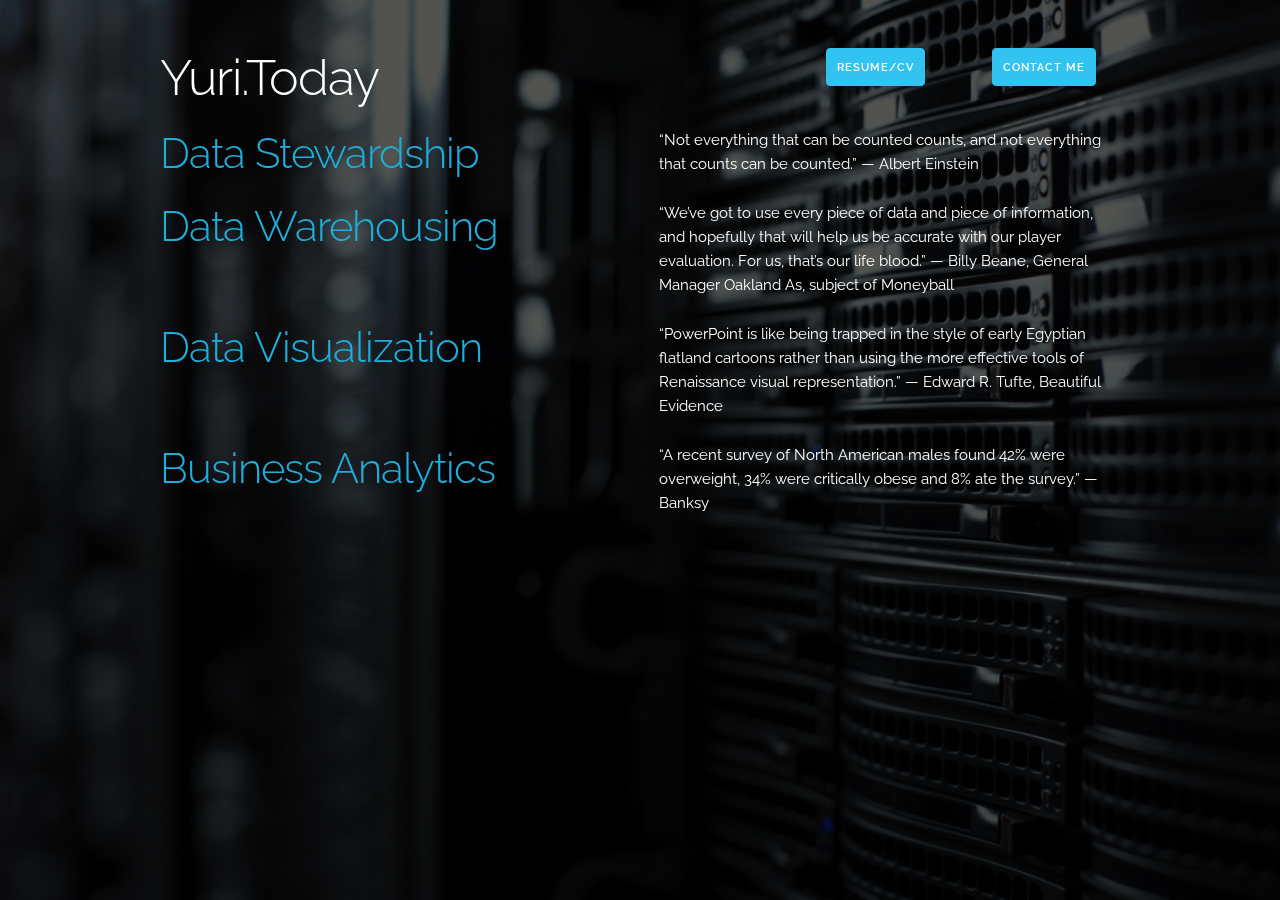
<file: index.html>
<!DOCTYPE html>
<html lang="en">
<head>

  <!-- Basic Page Needs
  –––––––––––––––––––––––––––––––––––––––––––––––––– -->
  <meta charset="utf-8">
  <title>Yuri.Today</title>
  <meta name="description" content="Your Everyday Yuri">
  <meta name="author" content="Clementines">

  <!-- Mobile Specific Metas
  –––––––––––––––––––––––––––––––––––––––––––––––––– -->
  <meta name="viewport" content="width=device-width, initial-scale=1">

  <!-- FONT
  –––––––––––––––––––––––––––––––––––––––––––––––––– -->
  <link href="//fonts.googleapis.com/css?family=Raleway:400,300,600" rel="stylesheet" type="text/css">

  <!-- CSS
  –––––––––––––––––––––––––––––––––––––––––––––––––– -->
  <link rel="stylesheet" href="css/normalize.css">
  <link rel="stylesheet" href="css/skeleton.css">

  <!-- Favicon
  –––––––––––––––––––––––––––––––––––––––––––––––––– -->
  <link rel="icon" type="image/png" href="images/favicon.png">

</head>
<body>

  <!-- Primary Page Layout
  –––––––––––––––––––––––––––––––––––––––––––––––––– -->
  <!-- <div class="container">
    <div class="row">
      <div class="one-half column" style="margin-top: 25%">
        <h4>Basic Page</h4>
        <p>This index.html page is a placeholder with the CSS, font and favicon. It's just waiting for you to add some content! If you need some help hit up the <a href="http://www.getskeleton.com">Skeleton documentation</a>.</p>
      </div>
    </div>
  </div> -->

<!-- .container is main centered wrapper -->
<div class="container">
  <div class="bg">

    <!-- columns should be the immediate child of a .row -->
    <div class="row" style="margin-top: 5%">
      <!-- <div class="one column">
        <a class="button button-primary" href=index.html>Home</a>
      </div> -->
      <div class="eight columns">
        <h1>Yuri.Today</h1>
      </div>
      <div class="two columns">
          <a class="button button-primary" href=Yuri_Adhikari_one_page.pdf>Resume/CV</a>
      </div>
      <div class="two columns">
        <a class="button button-primary" href=ContactMe.html>Contact Me</a>
      </div>
    </div>

    <!-- just use a number and class 'column' or 'columns' -->
    <div class="row">
      <!-- <div class="one column" style="margin-top: 5%">
      </div> -->
      <div class="six columns">
        <a class="noline" href="dmm_diagram.png">
          <h2>Data Stewardship</h2>
        </a>
      </div>
      <div class="six columns">
                                <!-- style="margin-top: 25%" -->
        <!-- <h4>Basic Page</h4> -->
        <p>“Not everything that can be counted counts, and not everything that counts can be counted.”
        ― Albert Einstein</p>
         <!-- The core idea of data warehousing is to separate the analytical queries that extract strategic information, which are commonly called OLAP (On-Line Analytical Processing) queries, from the operational ones, called OLTP (On-Line Transactional Processing) queries, by building a new information repository (the data warehouse) that integrates the elemental data coming from different sources, organizes them into an appropriate structure, and makes them available for analyses and evaluations aimed at planning and decision making. -->
      </div>
    </div>
    
    <div class="row">
      <!-- <div class="one column" style="margin-top: 5%">
      </div> -->
      <div class="six columns">
        <a class="noline" href="CryptoOutput.xlsx">
          <h2>Data Warehousing</h2>
        </a>
      </div>
      <div class="six columns">
                                <!-- style="margin-top: 25%" -->
        <!-- <h4>Basic Page</h4> -->
        <p>“We’ve got to use every piece of data and piece of information, and hopefully that will help us be accurate with our player evaluation. For us, that’s our life blood.”
          ― Billy Beane, General Manager Oakland As, subject of Moneyball</p>
        <!-- <p>“Dimensional designers listen carefully to the emphasis on product, market, and time. Most people find it intuitive to think of such a business as a cube of data, with the edges labeled product, market, and time. Imagine slicing and dicing along each of these dimensions. Points inside the cube are where the measurements, such as sales volume or profit, for that combination of product, market, and time are stored. The ability to visualize something as abstract as a set of data in a concrete and tangible way is the secret of understandability.”
          ― Ralph Kimball, The Data Warehouse Toolkit: The Definitive Guide to Dimensional Modeling</p> -->
        <!-- <p>A data warehousing system is a collection of methods, techniques, and tools that support the knowledge worker (manager, administrator, analyst) in decision making by transforming operational data, stored in corporate databases, into strategic information that can be accessed quickly, reliably, and flexibly.</p> -->
         <!-- The core idea of data warehousing is to separate the analytical queries that extract strategic information, which are commonly called OLAP (On-Line Analytical Processing) queries, from the operational ones, called OLTP (On-Line Transactional Processing) queries, by building a new information repository (the data warehouse) that integrates the elemental data coming from different sources, organizes them into an appropriate structure, and makes them available for analyses and evaluations aimed at planning and decision making. -->
      </div>
    </div>

    <!-- there are a few shorthand columns widths as well -->
    <div class="row">
      <!-- <div class="one column" style="margin-top: 5%">
      </div> -->
      <div class="six columns">
        <a class="noline" href="cryptoBokehCharts.html">
          <h2>Data Visualization</h2>
        </a>
      </div>
      <div class="six columns">
                                <!-- style="margin-top: 25%" -->
        <!-- <h4>Basic Page</h4> -->
        <p>“PowerPoint is like being trapped in the style of early Egyptian flatland cartoons rather than using the more effective tools of Renaissance visual representation.”
          ― Edward R. Tufte, Beautiful Evidence</p>
         <!-- The core idea of data warehousing is to separate the analytical queries that extract strategic information, which are commonly called OLAP (On-Line Analytical Processing) queries, from the operational ones, called OLTP (On-Line Transactional Processing) queries, by building a new information repository (the data warehouse) that integrates the elemental data coming from different sources, organizes them into an appropriate structure, and makes them available for analyses and evaluations aimed at planning and decision making. -->
      </div>
    </div>
    <div class="row">
      <!-- <div class="one column" style="margin-top: 5%">
      </div> -->
      <div class="six columns">
        <a class="noline" href="dt171117.gif">
          <h2>Business Analytics</h2>
        </a>
      </div>
      <div class="six columns">
                                <!-- style="margin-top: 25%" -->
        <!-- <h4>Basic Page</h4> -->
        <p>“A recent survey of North American males found 42% were overweight, 34% were critically obese and 8% ate the survey.”
        ― Banksy</p>
         <!-- The core idea of data warehousing is to separate the analytical queries that extract strategic information, which are commonly called OLAP (On-Line Analytical Processing) queries, from the operational ones, called OLTP (On-Line Transactional Processing) queries, by building a new information repository (the data warehouse) that integrates the elemental data coming from different sources, organizes them into an appropriate structure, and makes them available for analyses and evaluations aimed at planning and decision making. -->
      </div>
    </div>
  </div>

</div>

<!-- Note: columns can be nested, but it's not recommended since Skeleton's grid has %-based gutters, meaning a nested grid results in variable with gutters (which can end up being *really* small on certain browser/device sizes) -->

<!-- End Document
  –––––––––––––––––––––––––––––––––––––––––––––––––– -->
</body>
</html>
</file>
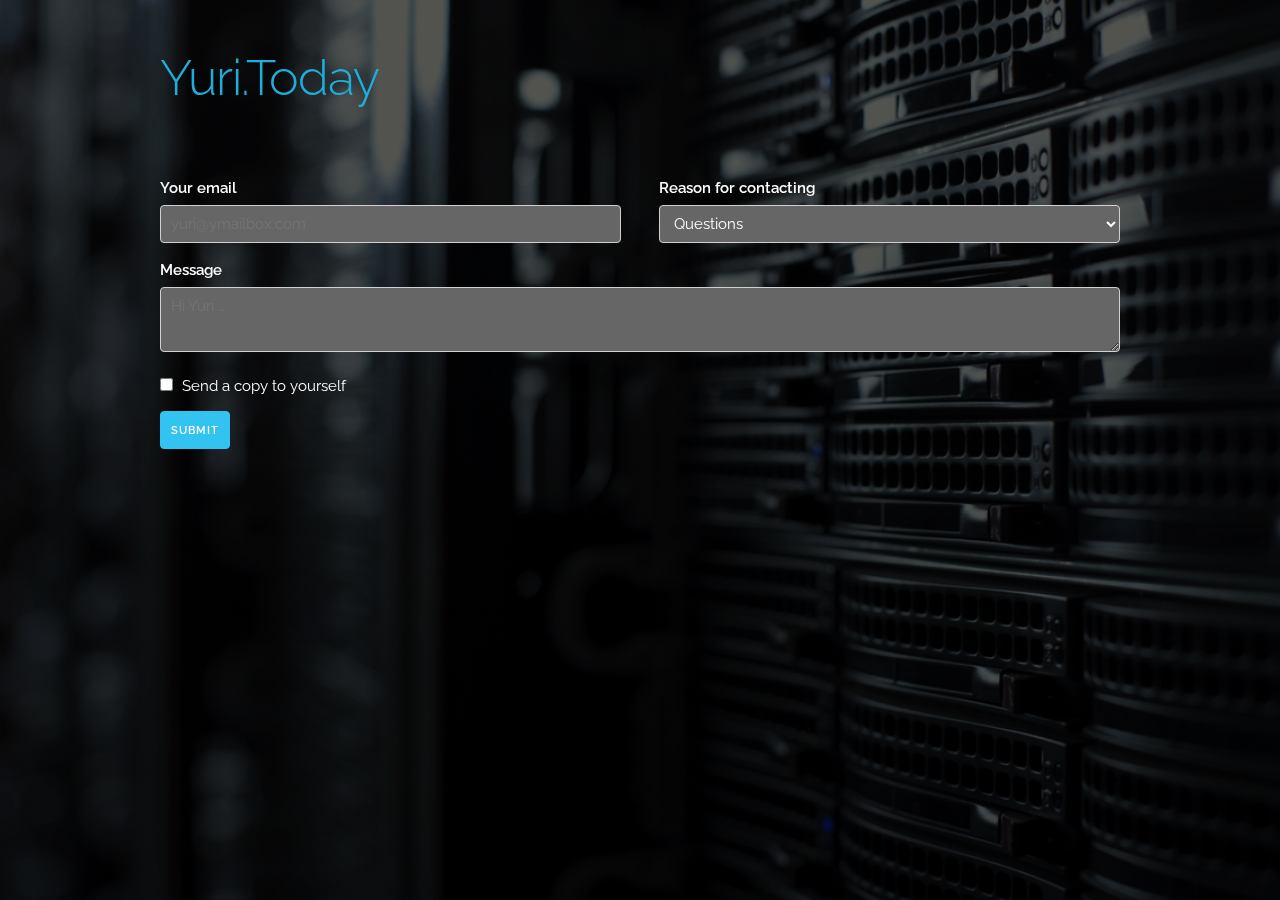
<file: ContactMe.html>
<!DOCTYPE html>
<html lang="en">
<head>

  <!-- Basic Page Needs
  –––––––––––––––––––––––––––––––––––––––––––––––––– -->
  <meta charset="utf-8">
  <title>ETL.Today</title>
  <meta name="description" content="Your Everyday Yuri">
  <meta name="author" content="Clementines">

  <!-- Mobile Specific Metas
  –––––––––––––––––––––––––––––––––––––––––––––––––– -->
  <meta name="viewport" content="width=device-width, initial-scale=1">

  <!-- FONT
  –––––––––––––––––––––––––––––––––––––––––––––––––– -->
  <link href="//fonts.googleapis.com/css?family=Raleway:400,300,600" rel="stylesheet" type="text/css">

  <!-- CSS
  –––––––––––––––––––––––––––––––––––––––––––––––––– -->
  <link rel="stylesheet" href="css/normalize.css">
  <link rel="stylesheet" href="css/skeleton.css">

  <!-- Favicon
  –––––––––––––––––––––––––––––––––––––––––––––––––– -->
  <link rel="icon" type="image/png" href="images/favicon.png">

</head>
<body>
  <div class="container">
    <div class="bg">
      <div class="row" style="margin-top: 5%">
        <!-- <div class="one column">
          <a class="button button-primary" href=index.html>Home</a>
        </div> -->
        <div class="ten columns">
          <a class="noline" href=index.html>
            <h1>Yuri.Today</h1>
          </a>
        </div>
        <!-- <div class="one columns">
          <a class="button button-primary" href=ContactMe.html>Contact Me</a>
        </div> -->
      </div>

  <form>
    <div class="row" style="margin-top: 5%">
      <div class="six columns">
        <label for="exampleEmailInput">Your email</label>
        <input class="u-full-width" id="exampleEmailInput" type="email" placeholder="yuri@ymailbox.com">
      </div>
      <div class="six columns">
        <label for="exampleRecipientInput">Reason for contacting</label>
        <select class="u-full-width" id="exampleRecipientInput">
          <option value="Option 1">Questions</option>
          <option value="Option 2">Admiration</option>
          <option value="Option 3">Can I get your number?</option>
        </select>
      </div>
    </div>
    <label for="exampleMessage">Message</label>
    <textarea class="u-full-width" id="exampleMessage" placeholder="Hi Yuri …"></textarea>
    <label class="example-send-yourself-copy">
      <input type="checkbox">
      <span class="label-body">Send a copy to yourself</span>
    </label>
    <input class="button-primary" type="submit" value="Submit">
  </form>
</div>
</div>

  <!-- Always wrap checkbox and radio inputs in a label and use a <span class="label-body"> inside of it -->

  <!-- Note: The class .u-full-width is just a utility class shorthand for width: 100% -->

<!-- Note: columns can be nested, but it's not recommended since Skeleton's grid has %-based gutters, meaning a nested grid results in variable with gutters (which can end up being *really* small on certain browser/device sizes) -->

<!-- End Document
  –––––––––––––––––––––––––––––––––––––––––––––––––– -->
</body>
</html>
</file>
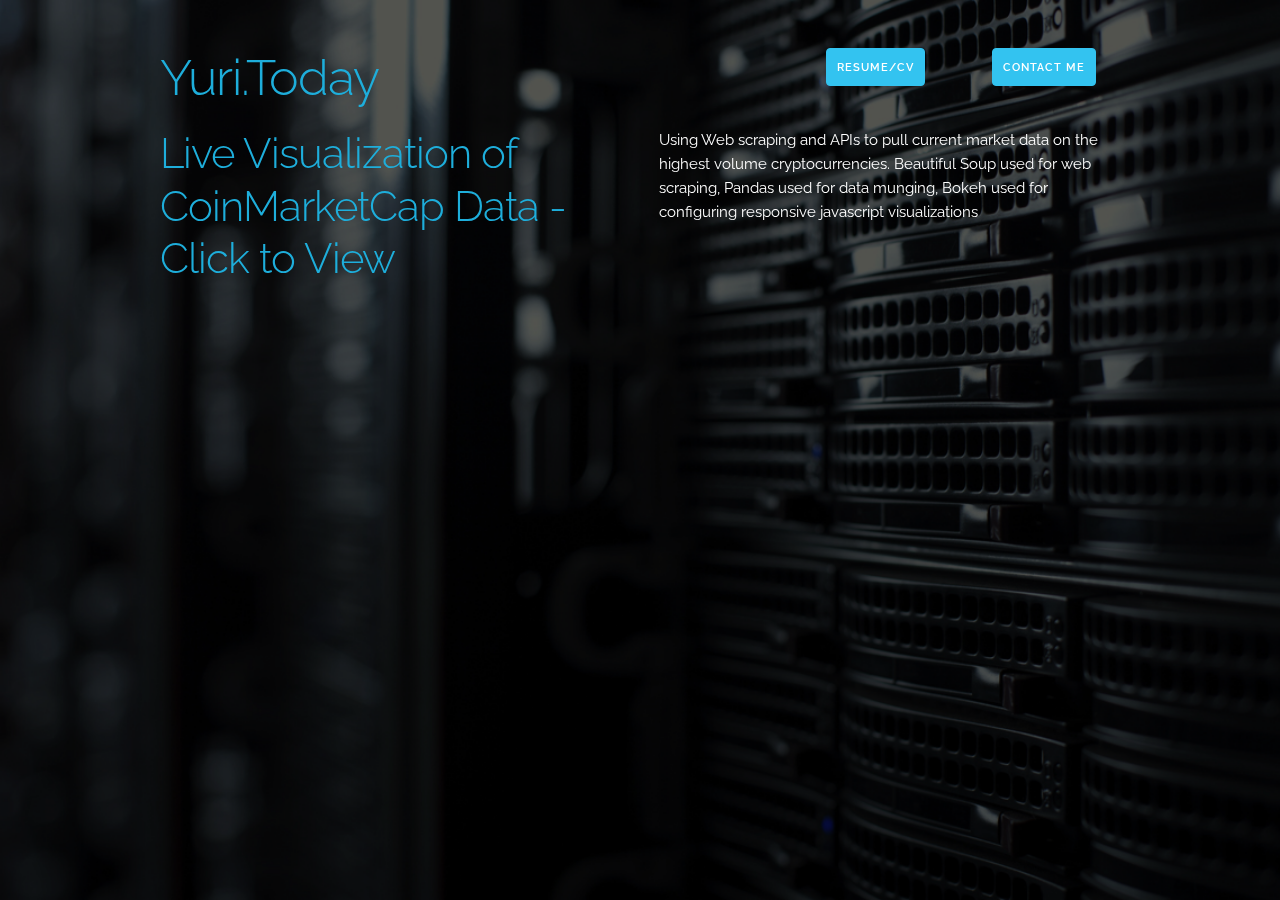
<file: DataVisualization.html>
<!DOCTYPE html>
<html lang="en">
<head>

  <!-- Basic Page Needs
  –––––––––––––––––––––––––––––––––––––––––––––––––– -->
  <meta charset="utf-8">
  <title>Data Visualization</title>
  <meta name="description" content="Your Everyday Yuri">
  <meta name="author" content="Clementines">

  <!-- Mobile Specific Metas
  –––––––––––––––––––––––––––––––––––––––––––––––––– -->
  <meta name="viewport" content="width=device-width, initial-scale=1">

  <!-- FONT
  –––––––––––––––––––––––––––––––––––––––––––––––––– -->
  <link href="//fonts.googleapis.com/css?family=Raleway:400,300,600" rel="stylesheet" type="text/css">

  <!-- CSS
  –––––––––––––––––––––––––––––––––––––––––––––––––– -->
  <link rel="stylesheet" href="css/normalize.css">
  <link rel="stylesheet" href="css/skeleton.css">

  <!-- Favicon
  –––––––––––––––––––––––––––––––––––––––––––––––––– -->
  <link rel="icon" type="image/png" href="images/favicon.png">

</head>
<body>

  <!-- Primary Page Layout
  –––––––––––––––––––––––––––––––––––––––––––––––––– -->
  <!-- <div class="container">
    <div class="row">
      <div class="one-half column" style="margin-top: 25%">
        <h4>Basic Page</h4>
        <p>This index.html page is a placeholder with the CSS, font and favicon. It's just waiting for you to add some content! If you need some help hit up the <a href="http://www.getskeleton.com">Skeleton documentation</a>.</p>
      </div>
    </div>
  </div> -->

<!-- .container is main centered wrapper -->
<div class="container">
  <div class="bg">

    <!-- columns should be the immediate child of a .row -->
    <div class="row" style="margin-top: 5%">
      <!-- <div class="one column">
        <a class="button button-primary" href=index.html>Home</a>
      </div> -->
      <div class="eight columns">
        <a class="noline" href="index.html">
          <h1>Yuri.Today</h1>
        </a>  
      </div>
      <div class="two columns">
          <a class="button button-primary" href=Yuri_Adhikari_one_page.pdf>Resume/CV</a>
      </div>
      <div class="two columns">
        <a class="button button-primary" href=ContactMe.html>Contact Me</a>
      </div>
    </div>
    
    <div class="row">
      <!-- <div class="one column" style="margin-top: 5%">
      </div> -->
      <div class="six columns">
        <a class="noline" href="cryptoBokehCharts.html">
          <h2>Live Visualization of CoinMarketCap Data
          - Click to View</h2>
        </a>
      </div>
      <div class="six columns">
                                <!-- style="margin-top: 25%" -->
        <!-- <h4>Basic Page</h4> -->
        <p>Using Web scraping and APIs to pull current market data
          on the highest volume cryptocurrencies. Beautiful Soup used
          for web scraping, Pandas used for data munging,
          Bokeh used for configuring responsive javascript visualizations</p>
        <!-- <p>“Dimensional designers listen carefully to the emphasis on product, market, and time. Most people find it intuitive to think of such a business as a cube of data, with the edges labeled product, market, and time. Imagine slicing and dicing along each of these dimensions. Points inside the cube are where the measurements, such as sales volume or profit, for that combination of product, market, and time are stored. The ability to visualize something as abstract as a set of data in a concrete and tangible way is the secret of understandability.”
          ― Ralph Kimball, The Data Warehouse Toolkit: The Definitive Guide to Dimensional Modeling</p> -->
        <!-- <p>A data warehousing system is a collection of methods, techniques, and tools that support the knowledge worker (manager, administrator, analyst) in decision making by transforming operational data, stored in corporate databases, into strategic information that can be accessed quickly, reliably, and flexibly.</p> -->
         <!-- The core idea of data warehousing is to separate the analytical queries that extract strategic information, which are commonly called OLAP (On-Line Analytical Processing) queries, from the operational ones, called OLTP (On-Line Transactional Processing) queries, by building a new information repository (the data warehouse) that integrates the elemental data coming from different sources, organizes them into an appropriate structure, and makes them available for analyses and evaluations aimed at planning and decision making. -->
      </div>
    </div>
  </div>
</div>

<!-- Note: columns can be nested, but it's not recommended since Skeleton's grid has %-based gutters, meaning a nested grid results in variable with gutters (which can end up being *really* small on certain browser/device sizes) -->

<!-- End Document
  –––––––––––––––––––––––––––––––––––––––––––––––––– -->
</body>
</html>
</file>
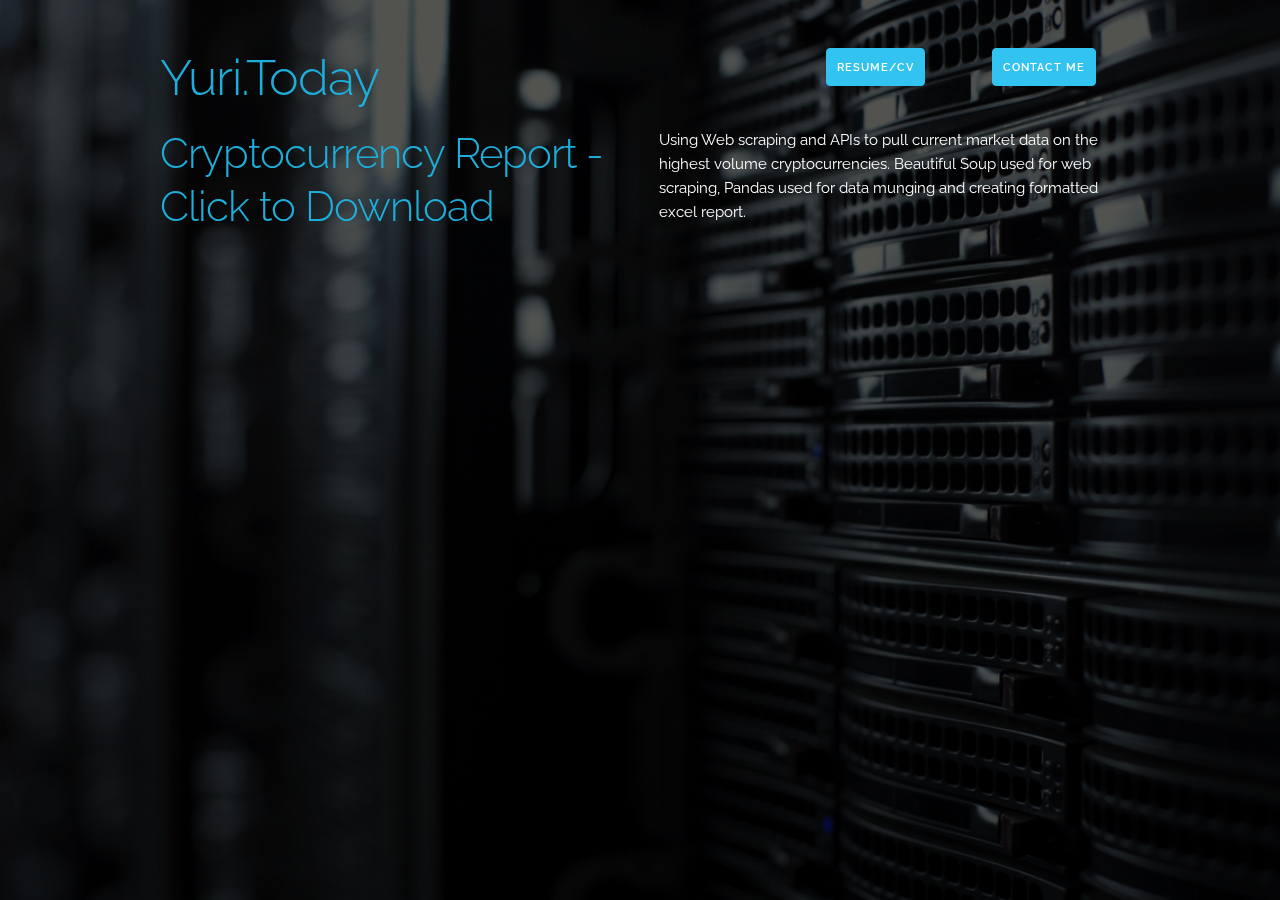
<file: DataWarehousing.html>
<!DOCTYPE html>
<html lang="en">
<head>

  <!-- Basic Page Needs
  –––––––––––––––––––––––––––––––––––––––––––––––––– -->
  <meta charset="utf-8">
  <title>Data Warehousing</title>
  <meta name="description" content="Your Everyday Yuri">
  <meta name="author" content="Clementines">

  <!-- Mobile Specific Metas
  –––––––––––––––––––––––––––––––––––––––––––––––––– -->
  <meta name="viewport" content="width=device-width, initial-scale=1">

  <!-- FONT
  –––––––––––––––––––––––––––––––––––––––––––––––––– -->
  <link href="//fonts.googleapis.com/css?family=Raleway:400,300,600" rel="stylesheet" type="text/css">

  <!-- CSS
  –––––––––––––––––––––––––––––––––––––––––––––––––– -->
  <link rel="stylesheet" href="css/normalize.css">
  <link rel="stylesheet" href="css/skeleton.css">

  <!-- Favicon
  –––––––––––––––––––––––––––––––––––––––––––––––––– -->
  <link rel="icon" type="image/png" href="images/favicon.png">

</head>
<body>

  <!-- Primary Page Layout
  –––––––––––––––––––––––––––––––––––––––––––––––––– -->
  <!-- <div class="container">
    <div class="row">
      <div class="one-half column" style="margin-top: 25%">
        <h4>Basic Page</h4>
        <p>This index.html page is a placeholder with the CSS, font and favicon. It's just waiting for you to add some content! If you need some help hit up the <a href="http://www.getskeleton.com">Skeleton documentation</a>.</p>
      </div>
    </div>
  </div> -->

<!-- .container is main centered wrapper -->
<div class="container">
  <div class="bg">

    <!-- columns should be the immediate child of a .row -->
    <div class="row" style="margin-top: 5%">
      <!-- <div class="one column">
        <a class="button button-primary" href=index.html>Home</a>
      </div> -->
      <div class="eight columns">
        <a class="noline" href="index.html">
          <h1>Yuri.Today</h1>
        </a>  
      </div>
      <div class="two columns">
          <a class="button button-primary" href=Yuri_Adhikari_one_page.pdf>Resume/CV</a>
      </div>
      <div class="two columns">
        <a class="button button-primary" href=ContactMe.html>Contact Me</a>
      </div>
    </div>
    
    <div class="row">
      <!-- <div class="one column" style="margin-top: 5%">
      </div> -->
      <div class="six columns">
        <a class="noline" href="CryptoOutput.xlsx">
          <h2>Cryptocurrency Report
            - Click to Download
          </h2>
        </a>
      </div>
      <div class="six columns">
                                <!-- style="margin-top: 25%" -->
        <!-- <h4>Basic Page</h4> -->
        <p>Using Web scraping and APIs to pull current market data
          on the highest volume cryptocurrencies. Beautiful Soup used
          for web scraping, Pandas used for data munging and
          creating formatted excel report.</p>
        <!-- <p>“Dimensional designers listen carefully to the emphasis on product, market, and time. Most people find it intuitive to think of such a business as a cube of data, with the edges labeled product, market, and time. Imagine slicing and dicing along each of these dimensions. Points inside the cube are where the measurements, such as sales volume or profit, for that combination of product, market, and time are stored. The ability to visualize something as abstract as a set of data in a concrete and tangible way is the secret of understandability.”
          ― Ralph Kimball, The Data Warehouse Toolkit: The Definitive Guide to Dimensional Modeling</p> -->
        <!-- <p>A data warehousing system is a collection of methods, techniques, and tools that support the knowledge worker (manager, administrator, analyst) in decision making by transforming operational data, stored in corporate databases, into strategic information that can be accessed quickly, reliably, and flexibly.</p> -->
         <!-- The core idea of data warehousing is to separate the analytical queries that extract strategic information, which are commonly called OLAP (On-Line Analytical Processing) queries, from the operational ones, called OLTP (On-Line Transactional Processing) queries, by building a new information repository (the data warehouse) that integrates the elemental data coming from different sources, organizes them into an appropriate structure, and makes them available for analyses and evaluations aimed at planning and decision making. -->
      </div>
    </div>
  </div>
</div>

<!-- Note: columns can be nested, but it's not recommended since Skeleton's grid has %-based gutters, meaning a nested grid results in variable with gutters (which can end up being *really* small on certain browser/device sizes) -->

<!-- End Document
  –––––––––––––––––––––––––––––––––––––––––––––––––– -->
</body>
</html>
</file>
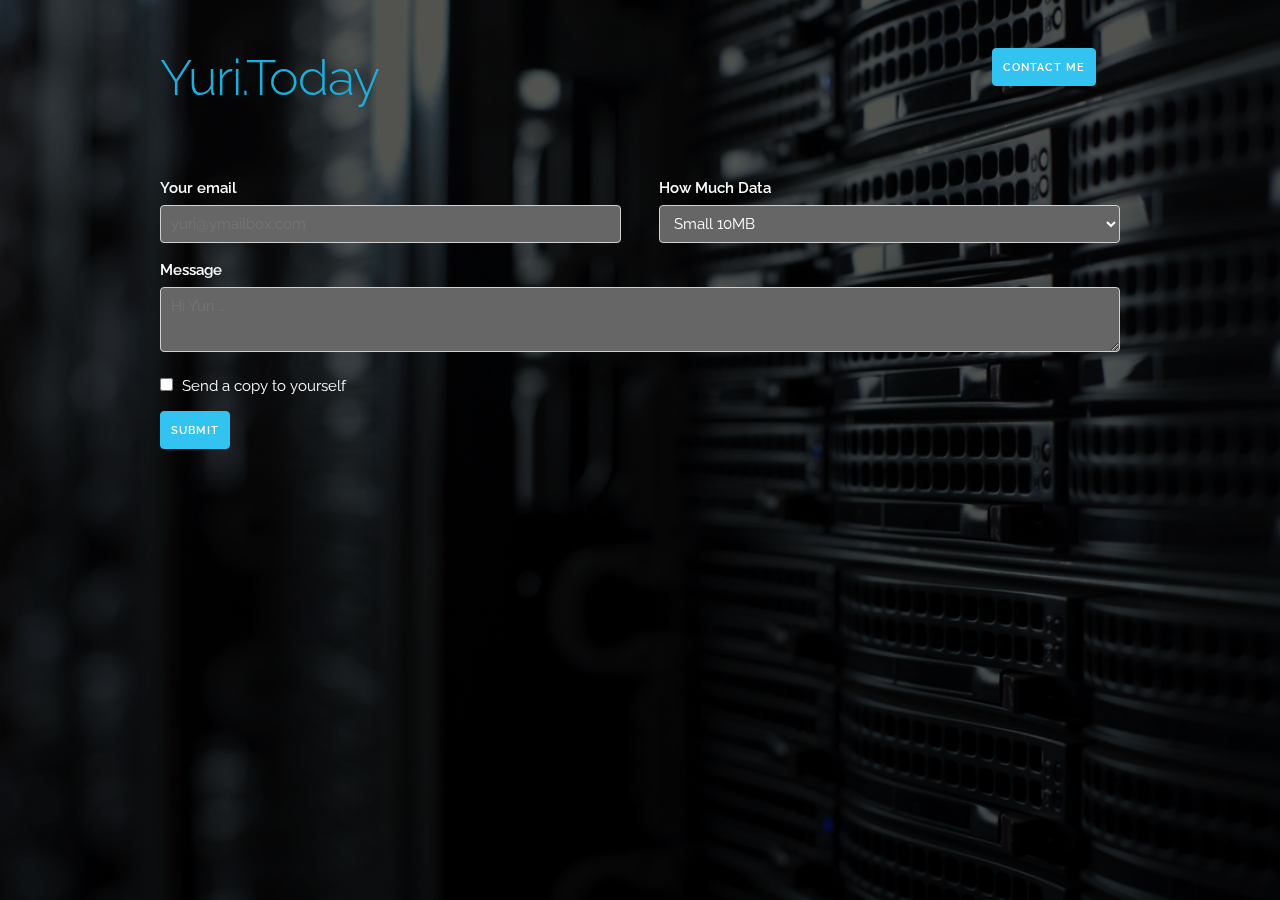
<file: ETL.html>
<!DOCTYPE html>
<html lang="en">
<head>

  <!-- Basic Page Needs
  –––––––––––––––––––––––––––––––––––––––––––––––––– -->
  <meta charset="utf-8">
  <title>ETL.Today</title>
  <meta name="description" content="Your Everyday Yuri">
  <meta name="author" content="Clementines">

  <!-- Mobile Specific Metas
  –––––––––––––––––––––––––––––––––––––––––––––––––– -->
  <meta name="viewport" content="width=device-width, initial-scale=1">

  <!-- FONT
  –––––––––––––––––––––––––––––––––––––––––––––––––– -->
  <link href="//fonts.googleapis.com/css?family=Raleway:400,300,600" rel="stylesheet" type="text/css">

  <!-- CSS
  –––––––––––––––––––––––––––––––––––––––––––––––––– -->
  <link rel="stylesheet" href="css/normalize.css">
  <link rel="stylesheet" href="css/skeleton.css">

  <!-- Favicon
  –––––––––––––––––––––––––––––––––––––––––––––––––– -->
  <link rel="icon" type="image/png" href="images/favicon.png">

</head>
<body>
  <div class="container">
    <div class="bg">
      <div class="row" style="margin-top: 5%">
        <!-- <div class="one column">
          <a class="button button-primary" href=index.html>Home</a>
        </div> -->
        <div class="ten columns">
          <a class="noline"href=index.html>
            <h1>Yuri.Today</h1>
          </a>
        </div>
        <div class="two columns">
          <a class="button button-primary" href=ContactMe.html>Contact Me</a>
        </div>
      </div>

  <form>
    <div class="row" style="margin-top: 5%">
      <div class="six columns">
        <label for="exampleEmailInput">Your email</label>
        <input class="u-full-width" id="exampleEmailInput" type="email" placeholder="yuri@ymailbox.com">
      </div>
      <div class="six columns">
        <label for="exampleRecipientInput">How Much Data</label>
        <select class="u-full-width" id="exampleRecipientInput">
          <option value="Option 1">Small 10MB</option>
          <option value="Option 2">Medium 50MB</option>
          <option value="Option 3">Large 100MB</option>
        </select>
      </div>
    </div>
    <label for="exampleMessage">Message</label>
    <textarea class="u-full-width" id="exampleMessage" placeholder="Hi Yuri …"></textarea>
    <label class="example-send-yourself-copy">
      <input type="checkbox">
      <span class="label-body">Send a copy to yourself</span>
    </label>
    <input class="button-primary" type="submit" value="Submit">
  </form>
</div>
</div>

  <!-- Always wrap checkbox and radio inputs in a label and use a <span class="label-body"> inside of it -->

  <!-- Note: The class .u-full-width is just a utility class shorthand for width: 100% -->

<!-- Note: columns can be nested, but it's not recommended since Skeleton's grid has %-based gutters, meaning a nested grid results in variable with gutters (which can end up being *really* small on certain browser/device sizes) -->

<!-- End Document
  –––––––––––––––––––––––––––––––––––––––––––––––––– -->
</body>
</html>
</file>
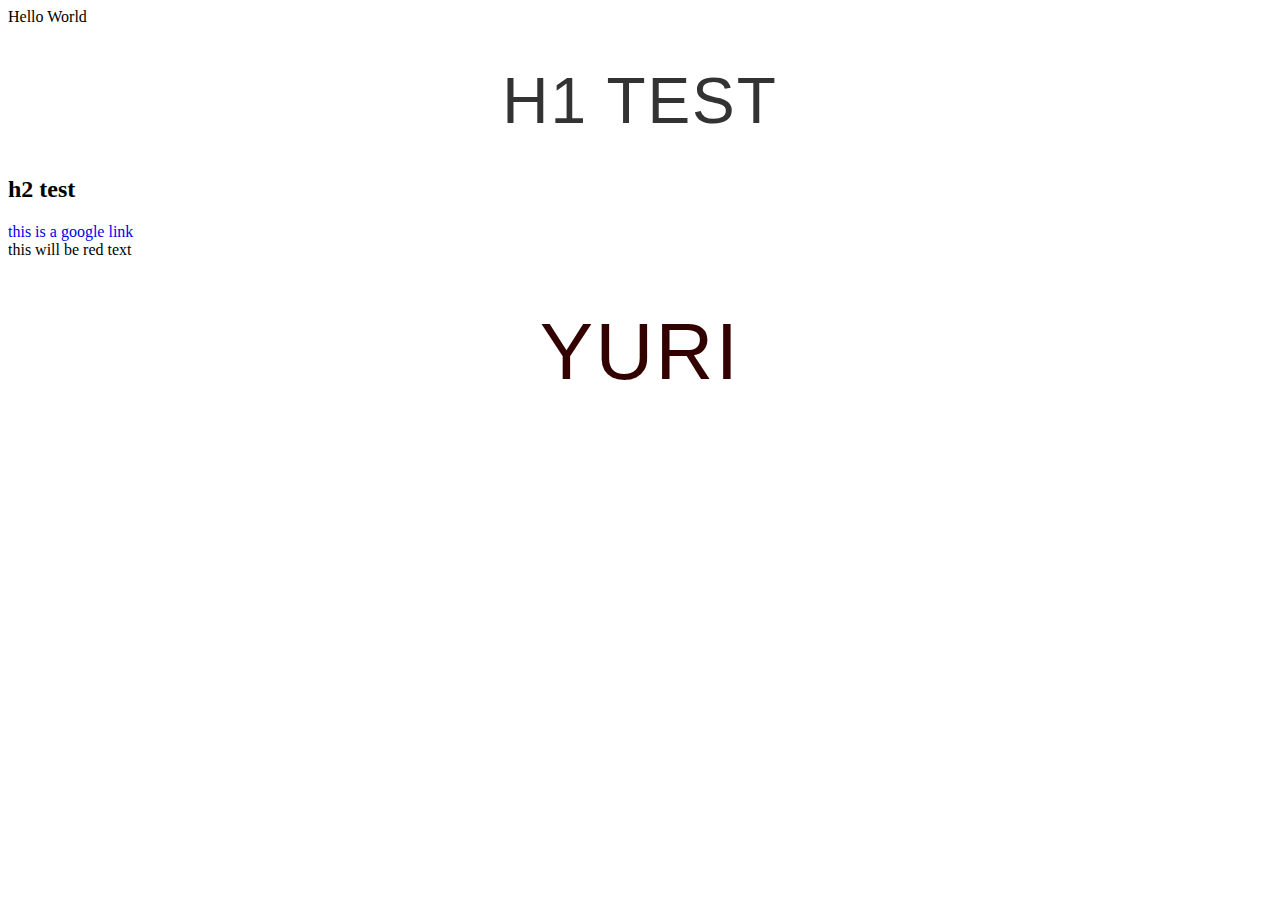
<file: index2.html>
<!DOCTYPE html>
<html>
<head>
<meta charset="utf-8" />
<title>My cool test page</title>
<link rel="stylesheet" href="style.css" />
</head>
  <body>
    Hello World
      <h1> h1 test </h1>
      <h2> h2 test </h2>
      <a href="google.com"> this is a google link </a>
      <p class="redParagraph"> this will be red text </p>

      <script>
      var myString = "Javascript is Cool!";
      console.log("D3plus and " + myString);

      var myArray = ["one", "two", "three", "four"];
      // Any line starting with double slashes is a comment
      // that will not be interpreted by the browser.
      // This should print out "two"
      console.log(myArray[1]);

      var myObject = {
        name: "Yuri",
      color: "red"
      };
      console.log(myObject.name);

      var sayHello = function() {
        console.log("Hello!");
      }
      sayHello();

      var sayText = function(txt) {
        console.log(txt);
      }
      sayText("Goodbye");

      var plusTen = function(num) {
        return num + 10;
      }
      var thirty = plusTen(20);
      console.log(thirty);

      var myNumber = 20;
      var bigNumber = myNumber > 100;
      console.log(bigNumber);
      </script>

      <h1 id="name"></h1>
      <script>

      document.getElementById("name").innerHTML = "Yuri";
      </script>
  </body>

</html>
</file>
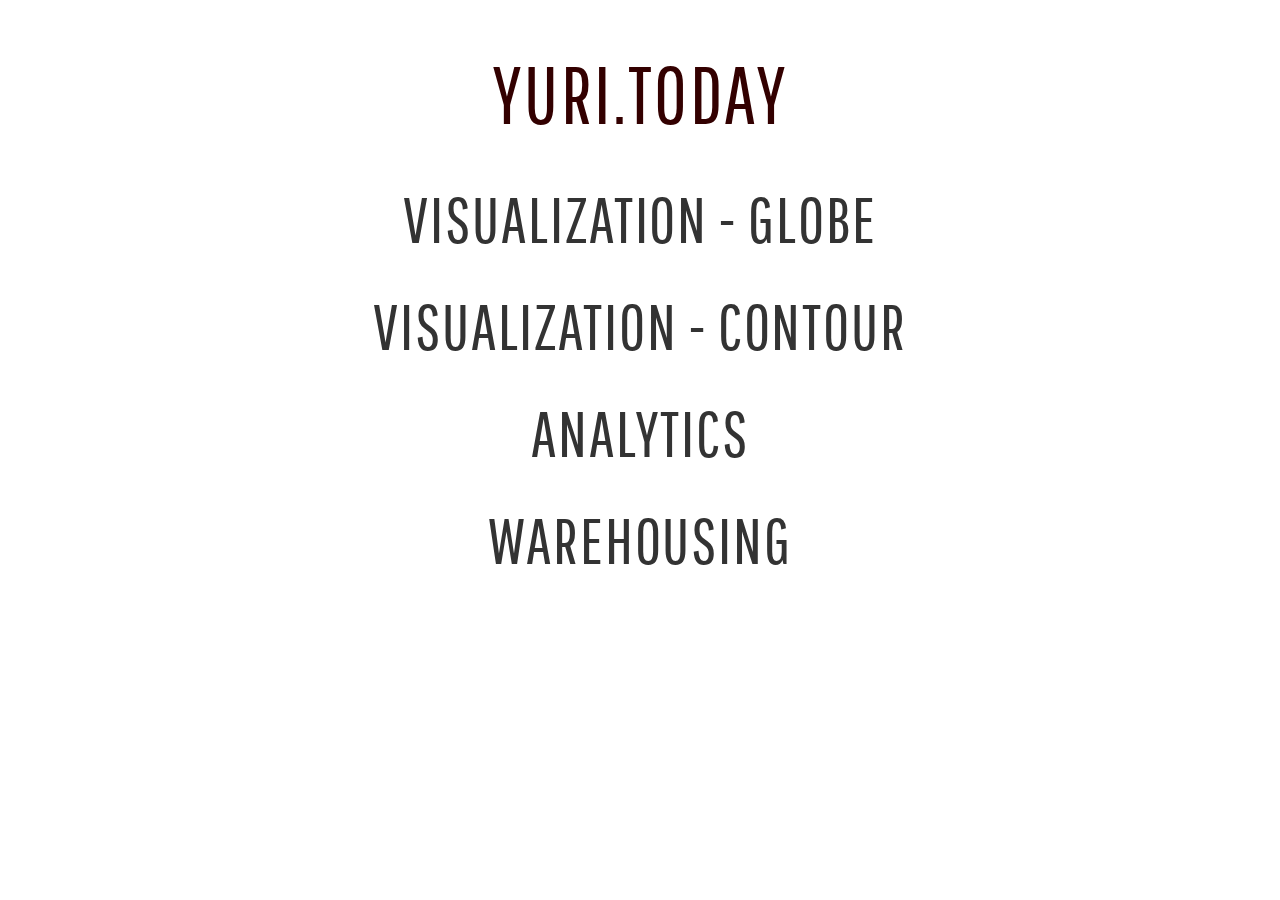
<file: index_2017.html>
<!DOCTYPE html>
<html>

               <head>
                              <meta charset="utf-8" />
                              <meta http-equiv="Content-Type" content="text/html; charset=utf-8">
                              <meta http-equiv="X-UA-Compatible" content="IE=edge">
                              <meta name="viewport" content="width=device-width, initial-scale=1.0, maximum-scale=1.0, user-scalable=no">
                              <meta name="description" content="">
                              <meta property="og:title" content="Your Everyday Yuri" />
                              <meta property="og:type" content="article" />
                              <meta property="og:image" content="http://2.bp.blogspot.com/-_d7_3ALafpg/URemWx6LdjI/AAAAAAAAB5s/OoOVkKCwveU/s1600/15482560-brain-pain-in-black.jpg" />
                              <meta property="og:description" content=""/>

                              <link href="https://fonts.googleapis.com/css?family=Pathway+Gothic+One" rel="stylesheet">
                              <link rel="stylesheet" href="style.css" />

                              <!-- Page title block -->
                              <title>Yuri.Today</title>

                              <script src="https://d3plus.org/js/d3plus.v2.0.0-alpha.13.full.min.js"></script>
                              <script src="https://d3js.org/d3.v4.min.js"></script>
                              <script src="//d3plus.org/js/d3.js"></script>
                              <script src="//d3plus.org/js/d3plus.js"></script>

               </head>
               <body class=" story">
                 <div class="bg">
                              <h1 id="name">Yuri.Today</h1>
                              <a href="visualization.html">
                                <h1>Visualization - Globe</h1>
                              </a>
                              <a href="geocontour.html">
                                <h1>Visualization - Contour</h1>
                              </a>
                              <h1>Analytics</h1>
                              <h1>Warehousing</h1>
                      </div>
               </body>
</html>
</file>
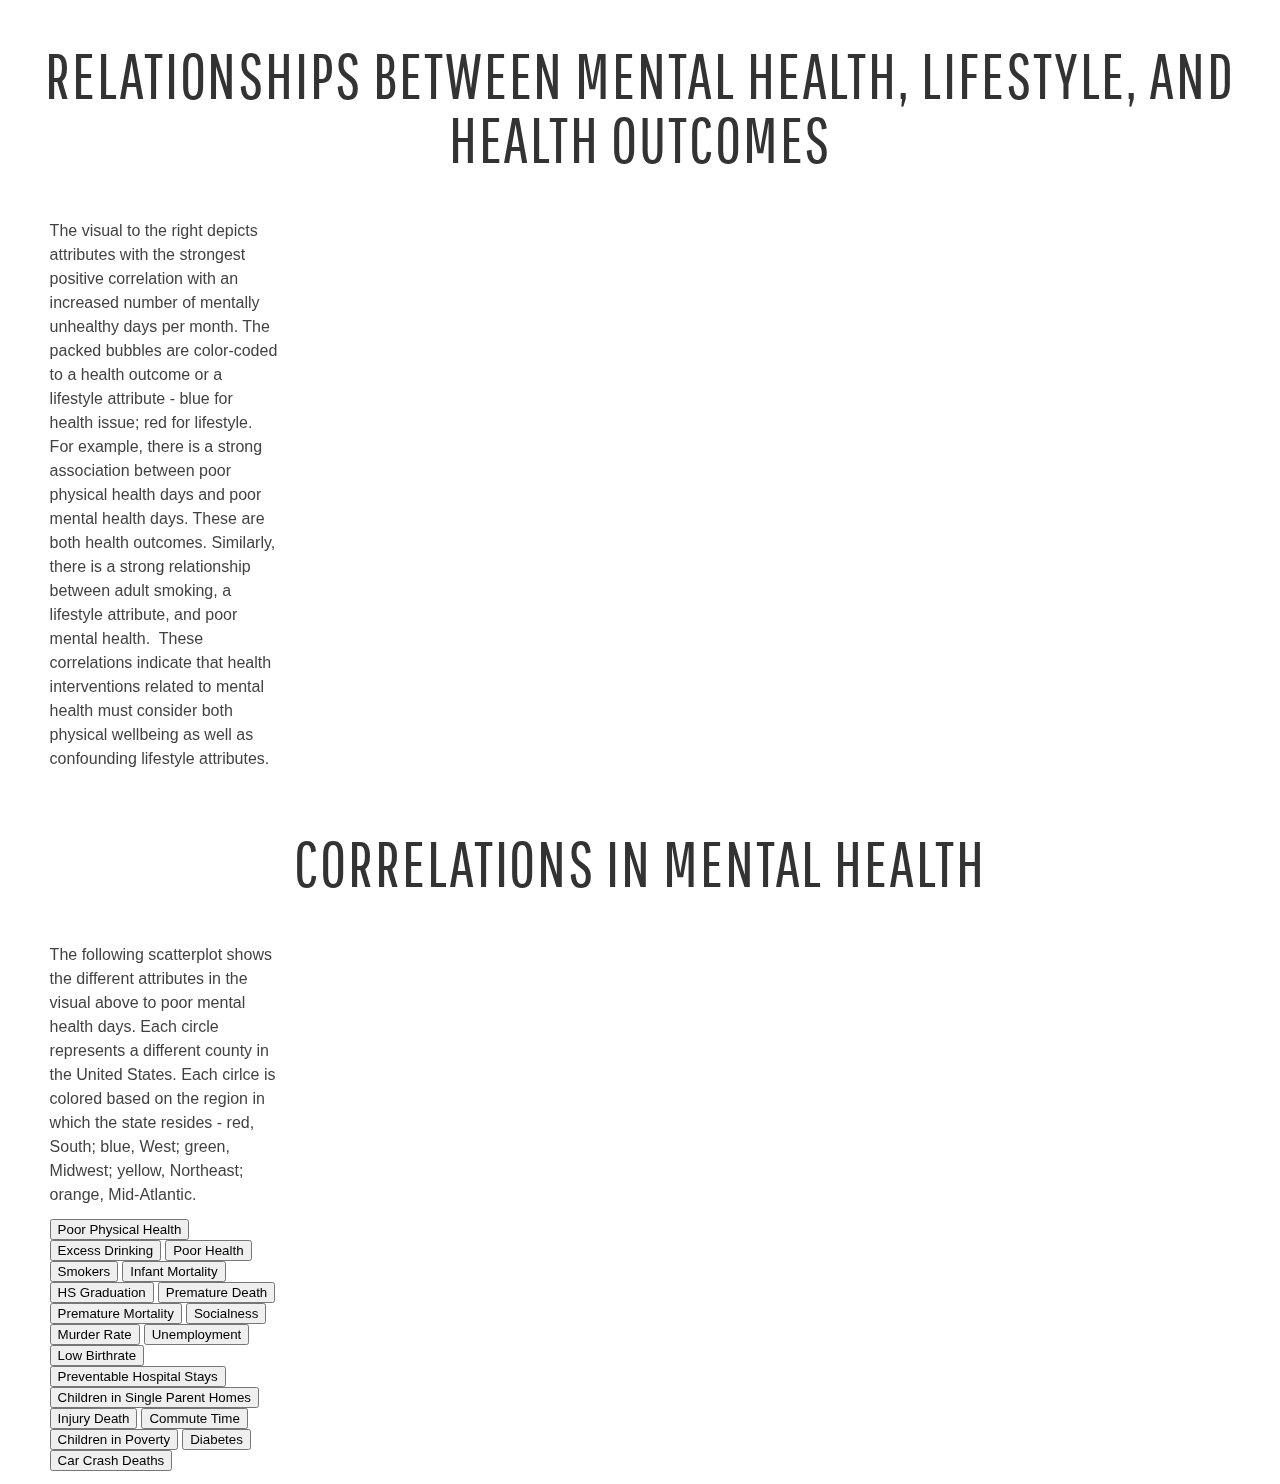
<file: index_hackathon.html>
<!DOCTYPE html>
<html>

               <head>
                              <meta charset="utf-8" />
                              <meta http-equiv="Content-Type" content="text/html; charset=utf-8">
                              <meta http-equiv="X-UA-Compatible" content="IE=edge">
                              <meta name="viewport" content="width=device-width, initial-scale=1.0, maximum-scale=1.0, user-scalable=no">
                              <meta name="description" content="">
                              <meta property="og:title" content="Mental Health in the United States" />
                              <meta property="og:type" content="article" />
                              <meta property="og:image" content="http://2.bp.blogspot.com/-_d7_3ALafpg/URemWx6LdjI/AAAAAAAAB5s/OoOVkKCwveU/s1600/15482560-brain-pain-in-black.jpg" />
                              <meta property="og:description" content=""/>

                              <link href="https://fonts.googleapis.com/css?family=Pathway+Gothic+One" rel="stylesheet">
                              <link rel="stylesheet" href="style.css" />

                              <!-- Page title block -->
                              <title>Team 3 DataUSA Hackathon | Mental Health</title>

                              <script src="https://d3plus.org/js/d3plus.v2.0.0-alpha.13.full.min.js"></script>
                              <script src="https://d3js.org/d3.v4.min.js"></script>
                              <script src="//d3plus.org/js/d3.js"></script>
                              <script src="//d3plus.org/js/d3plus.js"></script>

               </head>
               <body class=" story">
                 <div class="bg">
                              <h1 class="Viz 1">Relationships between Mental Health, Lifestyle, and Health Outcomes</h1>
                              <div class = "text">
                                <div class = "sideText">
                                  <p class="Viz 1">The visual to the right depicts attributes with the strongest positive correlation with an increased number of mentally unhealthy days per month. The packed bubbles are color-coded to a health outcome or a lifestyle attribute - blue for health issue; red for lifestyle.
                                    For example, there is a strong association between poor physical health days and poor mental health days. These are both health outcomes. Similarly, there is a strong relationship between adult smoking, a lifestyle attribute, and poor mental health. 
These correlations indicate that health interventions related to mental health must consider both physical wellbeing as well as confounding lifestyle attributes.  </p>
                                </div>
                                <div id="viz"></div>
                                <script>
                                  // instantiate d3plus
                                  var visualization = d3plus.viz()
                                    .container("#viz")     // container DIV to hold the visualization
                                    .data("bubbledata.csv")     // data to use with the visualization
                                    .type("bubbles")       // visualization type
                                    .id(["type", "name"]) // nesting keys
                                    .depth(50)              // 0-based depth
                                    .size("value")         // key name to size bubbles
                                    .color("group")
                                    .background("rgba(255,255,255,0)")
                                    .legend(false)        // color by each group
                                    .draw()                // finally, draw the visualization!
                                </script>

                              </div>

                              <h1 class="Viz 2">Correlations in Mental Health</h1>
                              <div class = "text">
                                <div class = "sideText">
                                  <p class="Viz 1">
                                    The following scatterplot shows the different attributes in the visual above to poor mental health days. Each circle represents a different county in the United States. Each cirlce is colored based on the region in which the state resides - red, South; blue, West; green, Midwest; yellow, Northeast; orange, Mid-Atlantic.
                                  </p>
                                  <button id="poor_physical_health_days">Poor Physical Health</button>
                                  <button id="excessive_drinking">Excess Drinking</button>
                                  <button id="poor_or_fair_health">Poor Health</button>
                                  <button id="adult_smoking">Smokers</button>
                                  <button id="infant_mortality">Infant Mortality</button>
                                  <button id="high_school_graduation">HS Graduation</button>
                                  <button id="premature_death">Premature Death</button>
                                  <button id="premature_ageadjusted_mortality">Premature Mortality</button>
                                  <button id="social_associations">Socialness</button>
                                  <button id="homicide_rate">Murder Rate</button>
                                  <button id="unemployment">Unemployment</button>
                                  <button id="low_birthweight">Low Birthrate</button>
                                  <button id="preventable_hospital_stays">Preventable Hospital Stays</button>
                                  <button id="children_in_singleparent_households">Children in Single Parent Homes</button>
                                  <button id="injury_deaths">Injury Death</button>
                                  <button id="mean_commute_minutes_x">Commute Time</button>
                                  <button id="children_in_poverty">Children in Poverty</button>
                                  <button id="diabetes">Diabetes</button>
                                  <button id="motor_vehicle_crash_deaths">Car Crash Deaths</button>
                                </div>


                                <div id="viz"></div>

                                <script>
                                  // sample data array

                                		  // instantiate d3plus
                                		  var visualization = d3plus.viz()
                                		    .container("#viz2")  // container DIV to hold the visualization
                                		    .data("scatterdata.csv")  // data to use with the visualization
                                				.size(7)
                                		    .type("scatter")    // visualization type
                                				.color("region")
                                		    .id("county2")         // key for which our data is unique on
                                		    .y("poor_mental_health_days")        // key for y-axis
                                        .background("rgba(255,255,255,0)")
                                				.legend(false)


                                	function draw(xValue) {
                                		visualization.x(xValue).draw()
                                	}

                                	draw("poor_physical_health_days");

                                	d3.selectAll("button").on("click", function() {
                                		console.log(this)
                                		draw(this.id);
                                	});

                                </script>
                              </div>
                      </div>
               </body>
</html>
</file>
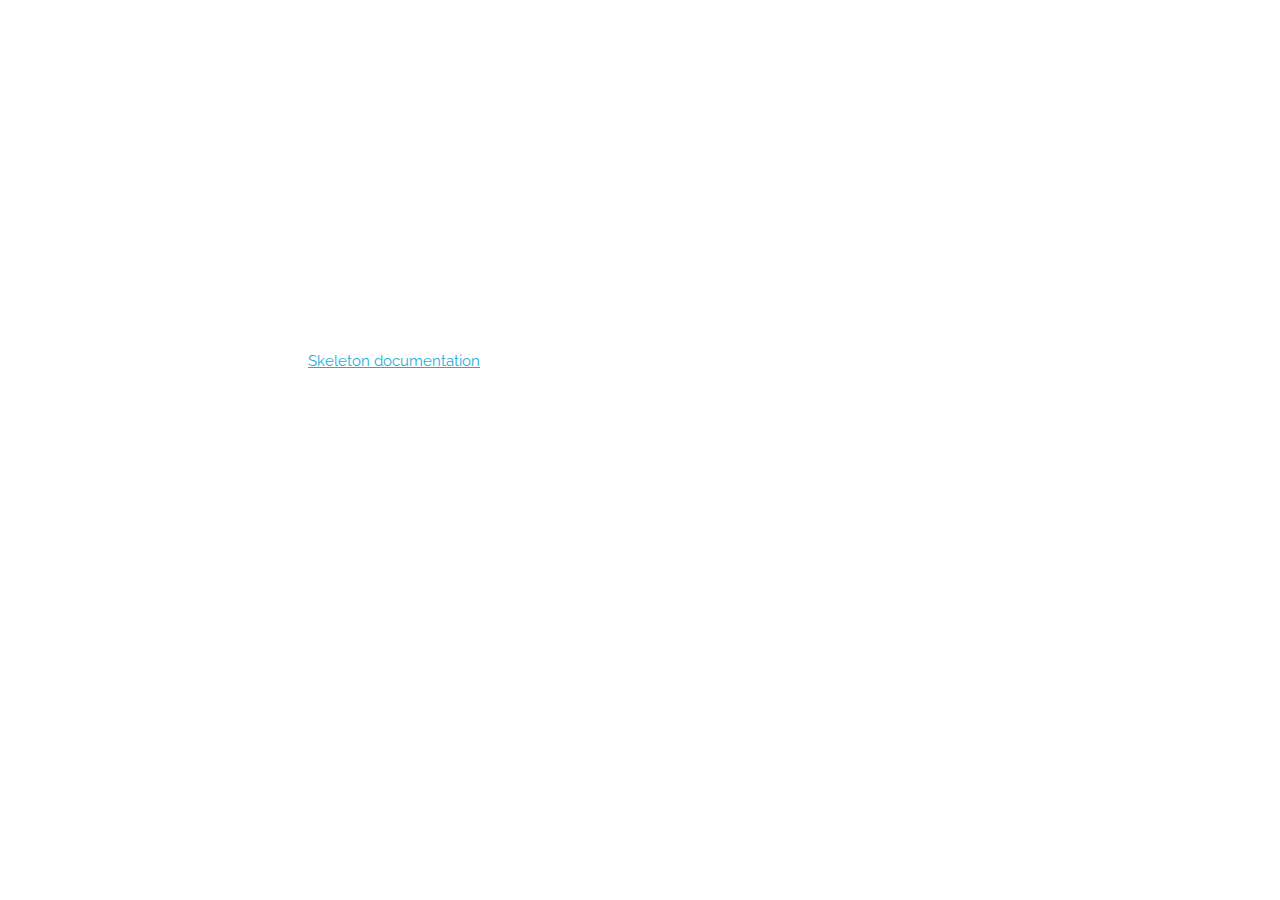
<file: index_skeleton.html>
<!DOCTYPE html>
<html lang="en">
<head>

  <!-- Basic Page Needs
  –––––––––––––––––––––––––––––––––––––––––––––––––– -->
  <meta charset="utf-8">
  <title>Your page title here :)</title>
  <meta name="description" content="">
  <meta name="author" content="">

  <!-- Mobile Specific Metas
  –––––––––––––––––––––––––––––––––––––––––––––––––– -->
  <meta name="viewport" content="width=device-width, initial-scale=1">

  <!-- FONT
  –––––––––––––––––––––––––––––––––––––––––––––––––– -->
  <link href="//fonts.googleapis.com/css?family=Raleway:400,300,600" rel="stylesheet" type="text/css">

  <!-- CSS
  –––––––––––––––––––––––––––––––––––––––––––––––––– -->
  <link rel="stylesheet" href="css/normalize.css">
  <link rel="stylesheet" href="css/skeleton.css">

  <!-- Favicon
  –––––––––––––––––––––––––––––––––––––––––––––––––– -->
  <link rel="icon" type="image/png" href="images/favicon.png">

</head>
<body>

  <!-- Primary Page Layout
  –––––––––––––––––––––––––––––––––––––––––––––––––– -->
  <div class="container">
    <div class="row">
      <div class="one-half column" style="margin-top: 25%">
        <h4>Basic Page</h4>
        <p>This index.html page is a placeholder with the CSS, font and favicon. It's just waiting for you to add some content! If you need some help hit up the <a href="http://www.getskeleton.com">Skeleton documentation</a>.</p>
      </div>
    </div>
  </div>

<!-- End Document
  –––––––––––––––––––––––––––––––––––––––––––––––––– -->
</body>
</html>
</file>
<file: css/skeleton.css>
/*
* Skeleton V2.0.4
* Copyright 2014, Dave Gamache
* www.getskeleton.com
* Free to use under the MIT license.
* http://www.opensource.org/licenses/mit-license.php
* 12/29/2014
*/


/* Table of contents
––––––––––––––––––––––––––––––––––––––––––––––––––
- Grid
- Base Styles
- Typography
- Links
- Buttons
- Forms
- Lists
- Code
- Tables
- Spacing
- Utilities
- Clearing
- Media Queries
*/


/* Grid
–––––––––––––––––––––––––––––––––––––––––––––––––– */
.container {
  position: relative;
  width: 100%;
  max-width: 960px;
  margin: 0 auto;
  padding: 0 20px;
  box-sizing: border-box; }
.column,
.columns {
  width: 100%;
  float: left;
  box-sizing: border-box; }

/* For devices larger than 400px */
@media (min-width: 400px) {
  .container {
    width: 85%;
    padding: 0; }
}

/* For devices larger than 550px */
@media (min-width: 550px) {
  .container {
    width: 80%; }
  .column,
  .columns {
    margin-left: 4%; }
  .column:first-child,
  .columns:first-child {
    margin-left: 0; }

  .one.column,
  .one.columns                    { width: 4.66666666667%; }
  .two.columns                    { width: 13.3333333333%; }
  .three.columns                  { width: 22%;            }
  .four.columns                   { width: 30.6666666667%; }
  .five.columns                   { width: 39.3333333333%; }
  .six.columns                    { width: 48%;            }
  .seven.columns                  { width: 56.6666666667%; }
  .eight.columns                  { width: 65.3333333333%; }
  .nine.columns                   { width: 74.0%;          }
  .ten.columns                    { width: 82.6666666667%; }
  .eleven.columns                 { width: 91.3333333333%; }
  .twelve.columns                 { width: 100%; margin-left: 0; }

  .one-third.column               { width: 30.6666666667%; }
  .two-thirds.column              { width: 65.3333333333%; }

  .one-half.column                { width: 48%; }

  /* Offsets */
  .offset-by-one.column,
  .offset-by-one.columns          { margin-left: 8.66666666667%; }
  .offset-by-two.column,
  .offset-by-two.columns          { margin-left: 17.3333333333%; }
  .offset-by-three.column,
  .offset-by-three.columns        { margin-left: 26%;            }
  .offset-by-four.column,
  .offset-by-four.columns         { margin-left: 34.6666666667%; }
  .offset-by-five.column,
  .offset-by-five.columns         { margin-left: 43.3333333333%; }
  .offset-by-six.column,
  .offset-by-six.columns          { margin-left: 52%;            }
  .offset-by-seven.column,
  .offset-by-seven.columns        { margin-left: 60.6666666667%; }
  .offset-by-eight.column,
  .offset-by-eight.columns        { margin-left: 69.3333333333%; }
  .offset-by-nine.column,
  .offset-by-nine.columns         { margin-left: 78.0%;          }
  .offset-by-ten.column,
  .offset-by-ten.columns          { margin-left: 86.6666666667%; }
  .offset-by-eleven.column,
  .offset-by-eleven.columns       { margin-left: 95.3333333333%; }

  .offset-by-one-third.column,
  .offset-by-one-third.columns    { margin-left: 34.6666666667%; }
  .offset-by-two-thirds.column,
  .offset-by-two-thirds.columns   { margin-left: 69.3333333333%; }

  .offset-by-one-half.column,
  .offset-by-one-half.columns     { margin-left: 52%; }

}


/* Base Styles
–––––––––––––––––––––––––––––––––––––––––––––––––– */
/* NOTE
html is set to 62.5% so that all the REM measurements throughout Skeleton
are based on 10px sizing. So basically 1.5rem = 15px :) */
html {
  font-size: 62.5%; }
body {
  font-size: 1.5em; /* currently ems cause chrome bug misinterpreting rems on body element */
  line-height: 1.6;
  font-weight: 400;
  font-family: "Raleway", "HelveticaNeue", "Helvetica Neue", Helvetica, Arial, sans-serif;
  color: #fff; }
  /* #222 */


/* Typography
–––––––––––––––––––––––––––––––––––––––––––––––––– */
h1, h2, h3, h4, h5, h6 {
  margin-top: 0;
  margin-bottom: 2rem;
  font-weight: 300; }
h1 { font-size: 4.0rem; line-height: 1.2;  letter-spacing: -.1rem;}
h2 { font-size: 3.6rem; line-height: 1.25; letter-spacing: -.1rem; }
h3 { font-size: 3.0rem; line-height: 1.3;  letter-spacing: -.1rem; }
h4 { font-size: 2.4rem; line-height: 1.35; letter-spacing: -.08rem; }
h5 { font-size: 1.8rem; line-height: 1.5;  letter-spacing: -.05rem; }
h6 { font-size: 1.5rem; line-height: 1.6;  letter-spacing: 0; }

/* Larger than phablet */
@media (min-width: 550px) {
  h1 { font-size: 5.0rem; }
  h2 { font-size: 4.2rem; }
  h3 { font-size: 3.6rem; }
  h4 { font-size: 3.0rem; }
  h5 { font-size: 2.4rem; }
  h6 { font-size: 1.5rem; }
}

p {
  margin-top: 0; }


/* Links
–––––––––––––––––––––––––––––––––––––––––––––––––– */
a {
  color: #1EAEDB; }
a:hover {
  color: #0FA0CE; }


/* Buttons
–––––––––––––––––––––––––––––––––––––––––––––––––– */
.button,
button,
input[type="submit"],
input[type="reset"],
input[type="button"] {
  display:inline-grid;
  height: 38px;
  padding: 0 10px;
  color: #555;
  text-align:center;
  font-size: 11px;
  font-weight: 600;
  line-height: 38px;
  letter-spacing: .1rem;
  text-transform: uppercase;
  text-decoration: none;
  white-space: nowrap;
  background-color: transparent;
  border-radius: 4px;
  border: 1px solid #bbb;
  cursor: pointer;
  box-sizing:border-box; }
.button:hover,
button:hover,
input[type="submit"]:hover,
input[type="reset"]:hover,
input[type="button"]:hover,
.button:focus,
button:focus,
input[type="submit"]:focus,
input[type="reset"]:focus,
input[type="button"]:focus {
  color: #333;
  border-color: #888;
  outline: 0; }
.button.button-primary,
button.button-primary,
input[type="submit"].button-primary,
input[type="reset"].button-primary,
input[type="button"].button-primary {
  color: #FFF;
  background-color: #33C3F0;
  border-color: #33C3F0; }
.button.button-primary:hover,
button.button-primary:hover,
input[type="submit"].button-primary:hover,
input[type="reset"].button-primary:hover,
input[type="button"].button-primary:hover,
.button.button-primary:focus,
button.button-primary:focus,
input[type="submit"].button-primary:focus,
input[type="reset"].button-primary:focus,
input[type="button"].button-primary:focus {
  color: #FFF;
  background-color: #1EAEDB;
  border-color: #1EAEDB; }


/* Forms
–––––––––––––––––––––––––––––––––––––––––––––––––– */
input[type="email"],
input[type="number"],
input[type="search"],
input[type="text"],
input[type="tel"],
input[type="url"],
input[type="password"],
textarea,
select {
  height: 38px;
  padding: 6px 10px; /* The 6px vertically centers text on FF, ignored by Webkit */
  background-color: #666;
  /* #fff */
  border: 1px solid #D1D1D1;
  border-radius: 4px;
  box-shadow: none;
  box-sizing: border-box; }
/* Removes awkward default styles on some inputs for iOS */
input[type="email"],
input[type="number"],
input[type="search"],
input[type="text"],
input[type="tel"],
input[type="url"],
input[type="password"],
textarea {
  -webkit-appearance: color = #999;
     -moz-appearance: color = #999;
          appearance: color = #999; }
textarea {
  min-height: 65px;
  padding-top: 6px;
  padding-bottom: 6px; }
input[type="email"]:focus,
input[type="number"]:focus,
input[type="search"]:focus,
input[type="text"]:focus,
input[type="tel"]:focus,
input[type="url"]:focus,
input[type="password"]:focus,
textarea:focus,
select:focus {
  border: 1px solid #33C3F0;
  outline: 0; }
label,
legend {
  display: block;
  margin-bottom: .5rem;
  font-weight: 600; }
fieldset {
  padding: 0;
  border-width: 0; }
input[type="checkbox"],
input[type="radio"] {
  display: inline; }
label > .label-body {
  display: inline-block;
  margin-left: .5rem;
  font-weight: normal; }


/* Lists
–––––––––––––––––––––––––––––––––––––––––––––––––– */
ul {
  list-style: circle inside; }
ol {
  list-style: decimal inside; }
ol, ul {
  padding-left: 0;
  margin-top: 0; }
ul ul,
ul ol,
ol ol,
ol ul {
  margin: 1.5rem 0 1.5rem 3rem;
  font-size: 90%; }
li {
  margin-bottom: 1rem; }


/* Code
–––––––––––––––––––––––––––––––––––––––––––––––––– */
code {
  padding: .2rem .5rem;
  margin: 0 .2rem;
  font-size: 90%;
  white-space: nowrap;
  background: #F1F1F1;
  border: 1px solid #E1E1E1;
  border-radius: 4px; }
pre > code {
  display: block;
  padding: 1rem 1.5rem;
  white-space: pre; }


/* Tables
–––––––––––––––––––––––––––––––––––––––––––––––––– */
th,
td {
  padding: 12px 15px;
  text-align: left;
  border-bottom: 1px solid #E1E1E1; }
th:first-child,
td:first-child {
  padding-left: 0; }
th:last-child,
td:last-child {
  padding-right: 0; }


/* Spacing
–––––––––––––––––––––––––––––––––––––––––––––––––– */
button,
.button {
  margin-bottom: 1rem; }
input,
textarea,
select,
fieldset {
  margin-bottom: 1.5rem; }
pre,
blockquote,
dl,
figure,
table,
p,
ul,
ol,
form {
  margin-bottom: 2.5rem; }


/* Utilities
–––––––––––––––––––––––––––––––––––––––––––––––––– */
.u-full-width {
  width: 100%;
  box-sizing: border-box; }
.u-max-full-width {
  max-width: 100%;
  box-sizing: border-box; }
.u-pull-right {
  float: right; }
.u-pull-left {
  float: left; }


/* Misc
–––––––––––––––––––––––––––––––––––––––––––––––––– */
hr {
  margin-top: 3rem;
  margin-bottom: 3.5rem;
  border-width: 0;
  border-top: 1px solid #E1E1E1; }

  /* Haxx
  –––––––––––––––––––––––––––––––––––––––––––––––––– */
div.bg {
      position: relative;
    }
div.bg:after {
    background-size:cover;
    content: "";
    /* background: url('http://s1.thingpic.com/images/nu/oFb2xuT9ArbVSjtmrNqBcbcf.jpeg');  */
    background-image: url('../images/server_room_blacktint2.png');
    opacity: 1;
    top: 0;
    left: 0;
    bottom: 0;
    right: 0;
    position: fixed;
    z-index: -1;
  }

  a.noline {
    text-decoration: none;
  }

/* Clearing
–––––––––––––––––––––––––––––––––––––––––––––––––– */

/* Self Clearing Goodness */
.container:after,
.row:after,
.u-cf {
  content: "";
  display: table;
  clear: both; }


/* Media Queries
–––––––––––––––––––––––––––––––––––––––––––––––––– */
/*
Note: The best way to structure the use of media queries is to create the queries
near the relevant code. For example, if you wanted to change the styles for buttons
on small devices, paste the mobile query code up in the buttons section and style it
there.
*/


/* Larger than mobile */
@media (min-width: 400px) {}

/* Larger than phablet (also point when grid becomes active) */
@media (min-width: 550px) {}

/* Larger than tablet */
@media (min-width: 750px) {}

/* Larger than desktop */
@media (min-width: 1000px) {}

/* Larger than Desktop HD */
@media (min-width: 1200px) {}
</file>
<file: style.css>
div.text{
    background-color: rgba(255,255,255,.5);
    z-index: 1;
    width: 95%;
    padding: 5px ;
    margin: 0px auto 0;
    text-align: center;
}
div.sideText{
    display:inline-block;
    width: 19%;
    text-align: left;
}
div#viz{
    display:inline-block;
    width: 79%;
}
h1 {
    color: #333333;
    font-family: "Pathway Gothic One", sans-serif;
    font-weight: 400;
    text-transform: uppercase;
    letter-spacing: 0.03em;
    font-size: 64px;
    line-height: 1;
    text-align: center;
}
h1#name {
    color: #330000;
    font-size: 80px;
}
div.bg {
  position: relative;
}

div.bg::after {
  background-size: cover;
  content: "";
  background: url('http://s1.thingpic.com/images/nu/oFb2xuT9ArbVSjtmrNqBcbcf.jpeg');
  opacity: 0.5;
  top: 0;
  left: 0;
  bottom: 0;
  right: 0;
  position: fixed;
  z-index: -1;
}

p {
    display: block;
    -webkit-margin-before: 0;
    -webkit-margin-after: 0;
    -webkit-margin-start: 0px;
    -webkit-margin-end: 0px;
}

body.story {
    text-align: center;
}
body.story p {
    color: rgba(51, 51, 51, 0.93);
    font-family: "Palanquin", sans-serif;
    line-height: 1.5;
    font-weight: 400;
    font-size: 16px;
    margin: 0px 0 12px;
    width: 100%;
}
a {
  text-decoration: none;
}
</file>
